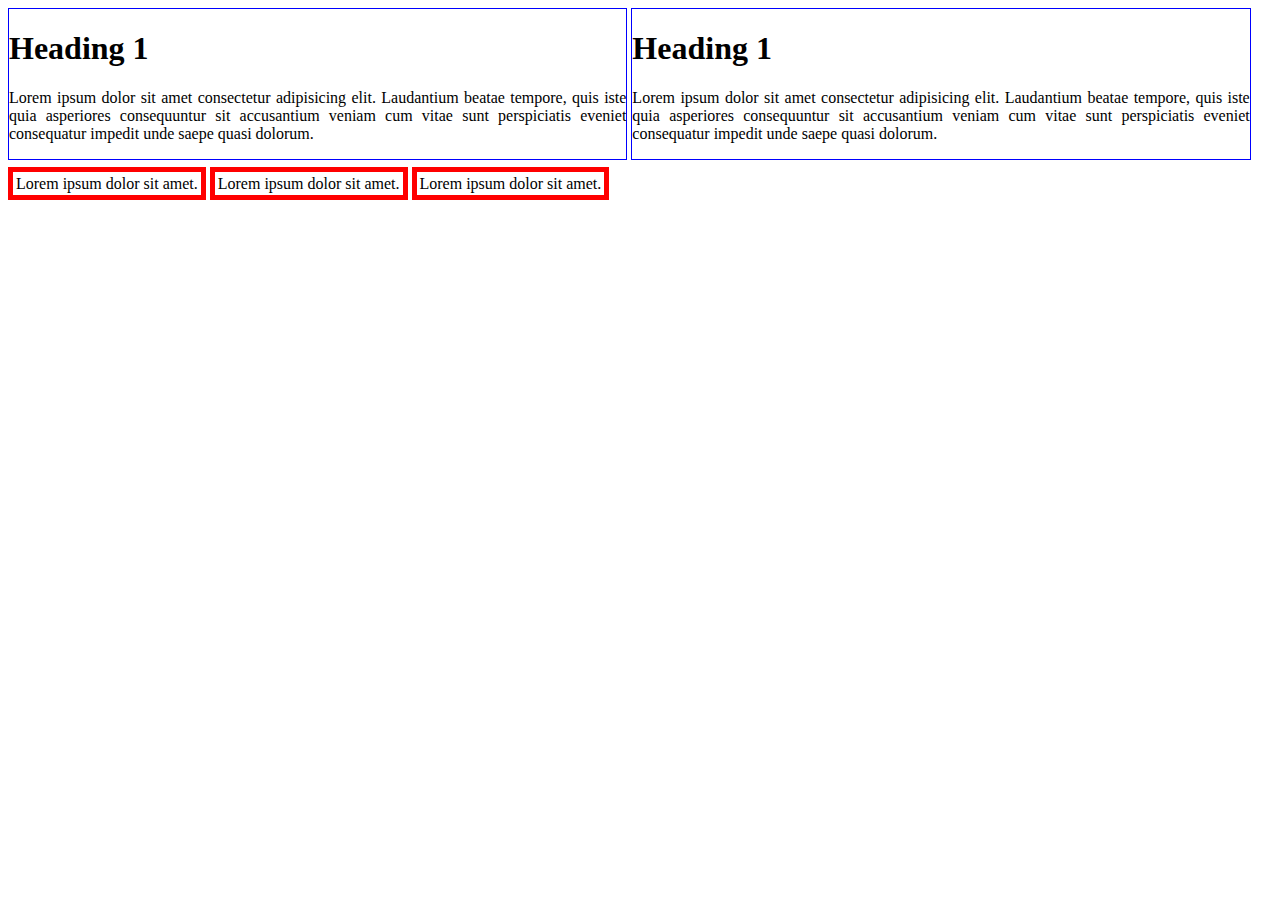
<file: index.html>
<!--
    ./ текущий каталог
    ../ возврат назад в предыдущий каталог
-->
<!DOCTYPE html>
<html lang="en">
    <head>
        <meta charset="UTF-8">
        <meta http-equiv="X-UA-Compatible" content="IE=edge">
        <meta name="viewport" content="width=device-width, initial-scale=1.0">
        <title>Home</title>
        <link rel="stylesheet" href="./assets/styles/style.css">

    </head>
    <body>
        <div class="textColumn">
            <h1>Heading 1</h1>
            <p>Lorem ipsum dolor sit amet consectetur adipisicing elit. Laudantium beatae tempore, quis iste quia asperiores consequuntur sit accusantium veniam cum vitae sunt perspiciatis eveniet consequatur impedit unde saepe quasi dolorum.</p>
        </div>
        <div class="textColumn">
                <h1>Heading 1</h1>
                <p>Lorem ipsum dolor sit amet consectetur adipisicing elit. Laudantium beatae tempore, quis iste quia asperiores consequuntur sit accusantium veniam cum vitae sunt perspiciatis eveniet consequatur impedit unde saepe quasi dolorum.</p>
        </div>

        <span class="span">Lorem ipsum dolor sit amet.</span>
        <span>Lorem ipsum dolor sit amet.</span>
        <span>Lorem ipsum dolor sit amet.</span>

    </body>
</html>
</file>
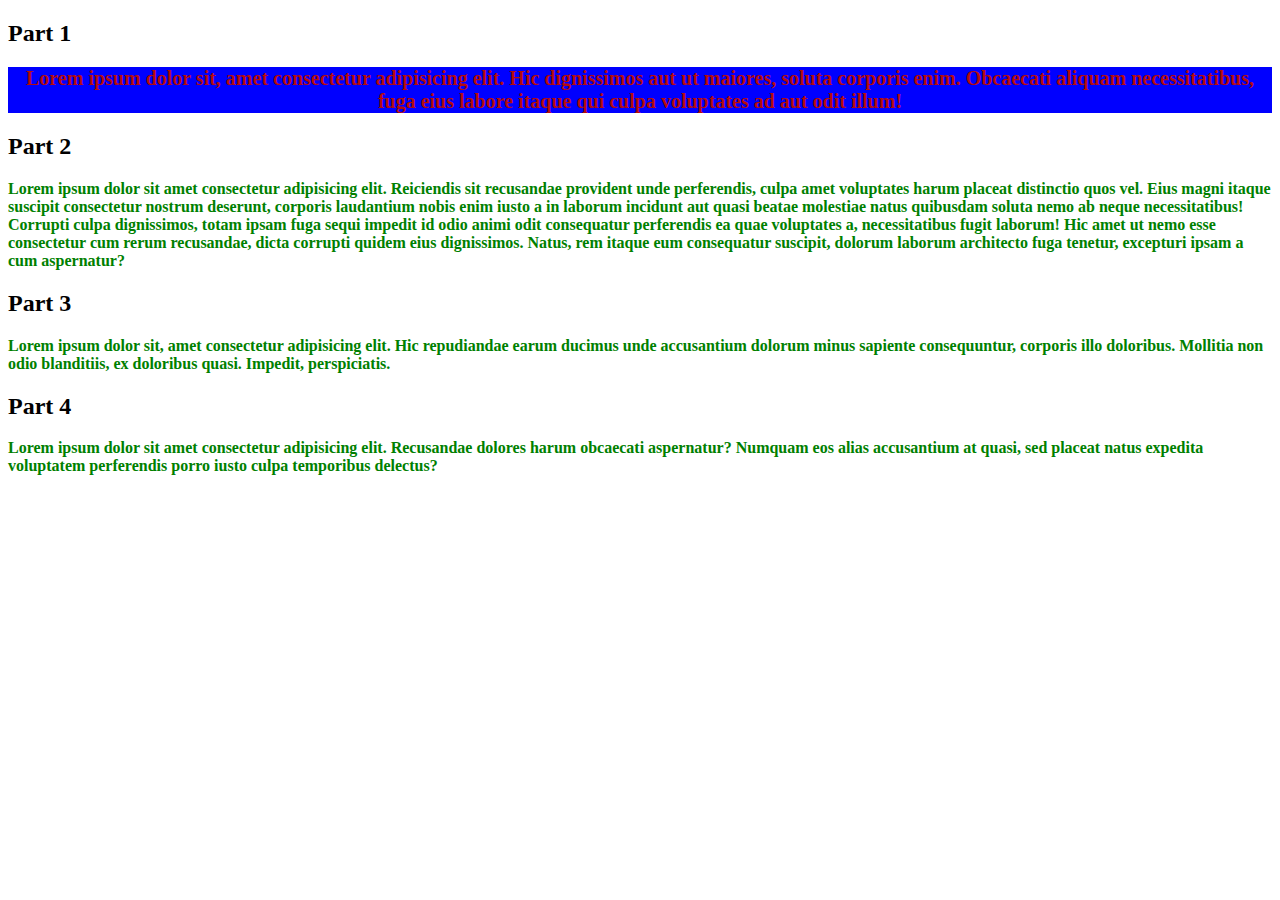
<file: pages/about.html>
<!DOCTYPE html>
<html lang="en">
<head>
    <meta charset="UTF-8">
    <meta http-equiv="X-UA-Compatible" content="IE=edge">
    <meta name="viewport" content="width=device-width, initial-scale=1.0">
    <link rel="stylesheet" href="../assets/styles/style.css">
    <title>About</title>
    <style>
        p{
            color: green;
            font-weight: bold;
        }
    </style>
</head>
<body>

    <h2 id="p1">Part 1</h2>
    <p style="background-color: blue; color: rgb(180, 12, 12); font-size: 20px; text-align: center;">Lorem ipsum dolor sit, amet consectetur adipisicing elit. Hic dignissimos aut ut maiores, soluta corporis enim. Obcaecati aliquam necessitatibus, fuga eius labore itaque qui culpa voluptates ad aut odit illum!</p>
    <h2 id="p2">Part 2</h2>
    <p>Lorem ipsum dolor sit amet consectetur adipisicing elit. Reiciendis sit recusandae provident unde perferendis, culpa amet voluptates harum placeat distinctio quos vel. Eius magni itaque suscipit consectetur nostrum deserunt, corporis laudantium nobis enim iusto a in laborum incidunt aut quasi beatae molestiae natus quibusdam soluta nemo ab neque necessitatibus! Corrupti culpa dignissimos, totam ipsam fuga sequi impedit id odio animi odit consequatur perferendis ea quae voluptates a, necessitatibus fugit laborum! Hic amet ut nemo esse consectetur cum rerum recusandae, dicta corrupti quidem eius dignissimos. Natus, rem itaque eum consequatur suscipit, dolorum laborum architecto fuga tenetur, excepturi ipsam a cum aspernatur?</p>
    <h2 id="p3">Part 3</h2>
    <p>Lorem ipsum dolor sit, amet consectetur adipisicing elit. Hic repudiandae earum ducimus unde accusantium dolorum minus sapiente consequuntur, corporis illo doloribus. Mollitia non odio blanditiis, ex doloribus quasi. Impedit, perspiciatis.</p>
    <h2 id="p4">Part 4</h2>
    <p>Lorem ipsum dolor sit amet consectetur adipisicing elit. Recusandae dolores harum obcaecati aspernatur? Numquam eos alias accusantium at quasi, sed placeat natus expedita voluptatem perferendis porro iusto culpa temporibus delectus?</p>

    <!-- <nav>
        <ul>
            <li><a href="./contacts.html" target="_blank">Contacts</a></li>
            <li><a href="../index.html" target="_blank">Home</a></li>
            <li>
                <a href="../index.html" target="_blank">
                    <img src="../assets/img/unnamed.jpg" alt="Home" height="25" width="25">
                </a>
            </li>
        </ul>
    </nav>
       
    <ul>
        <li>Element 1</li>
        <li>Element 2
            <ol>
                <li>Type 1</li>
                <li>Type 2</li>
            </ol>
        </li>
        <li>Element 3</li>
        <li>Element 4</li>
        <li>Element 5</li>
    </ul>
    <img src="https://cf.bstatic.com/xdata/images/hotel/max1024x768/223087771.jpg?k=ef100bbbc40124f71134caaad8504c038caf28f281cf01b419ac191630ce1e01&o=&hp=1" alt="Picture"> -->
</body>
</html>
</file>
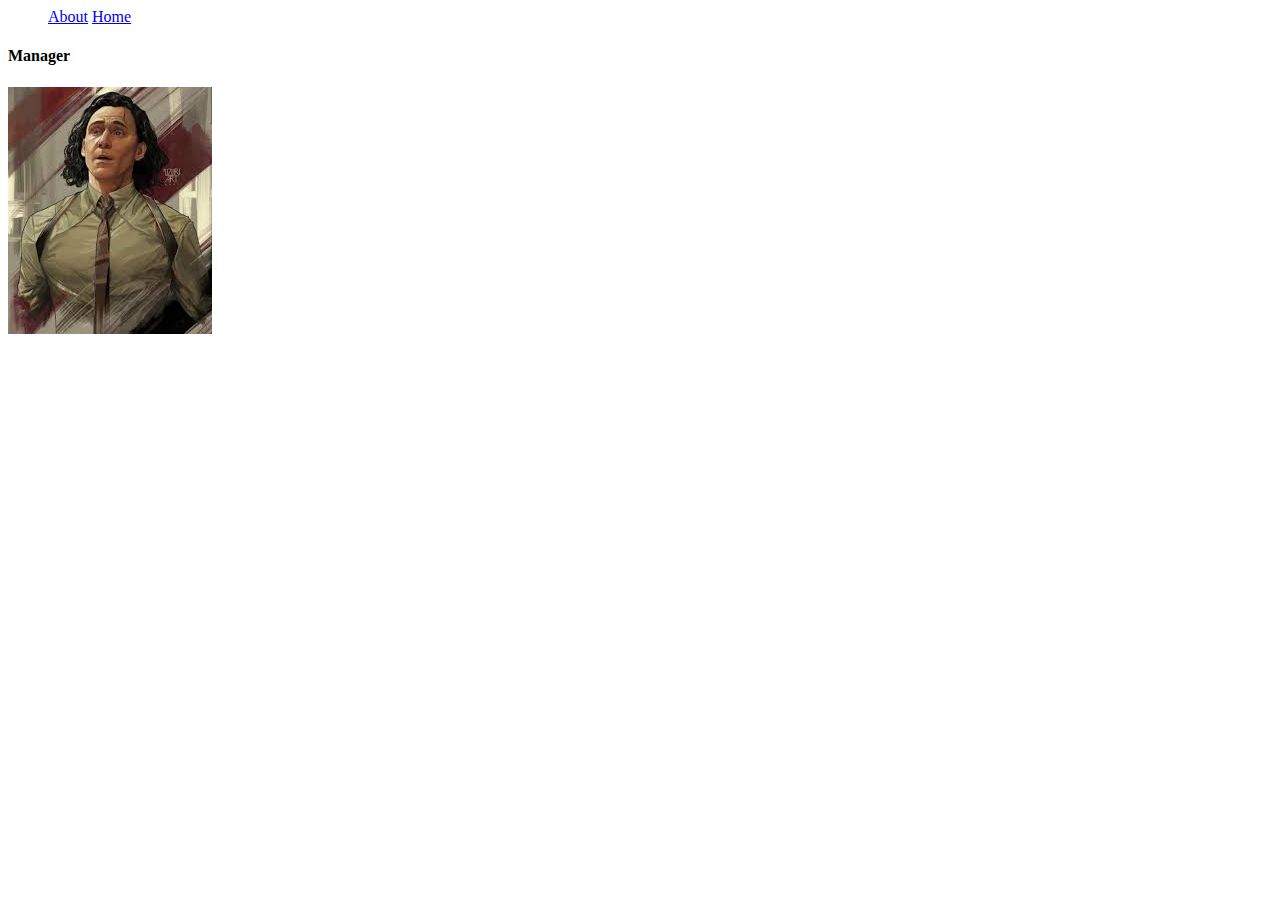
<file: pages/contacts.html>
<!DOCTYPE html>
<html lang="en">
<head>
    <meta charset="UTF-8">
    <meta http-equiv="X-UA-Compatible" content="IE=edge">
    <meta name="viewport" content="width=device-width, initial-scale=1.0">
    <title>Contacts</title>
    <style>
    #ul{
        display: inline;
    }
    li{
        display: inline-block;
        margin: 20 px;
    }
    </style>

</head>
<body>
    <div>
        <nav>
            <ul  id="ul">
                <li>
                    <a href="./about.html" target="_blank">About</a>
                </li>
                <li>
                    <a href="../index.html">Home</a>
                </li>
            </ul>
        </nav>
    </div>
    <div>
        <h4>Manager</h4>
        <img src="../assets/img/images.jpeg" alt="Manager">
    </div>
</body>
</html>
</file>
<file: assets/styles/style.css>
.textColumn{
    display: inline-block;
    width: 49%;
    text-align: justify;
    border: 1px solid blue;
    box-sizing: border-box;
    margin-bottom: 15px;
}

span {
        display: inline;
        border: 5px solid red;
        padding: 3px;
}
</file>
